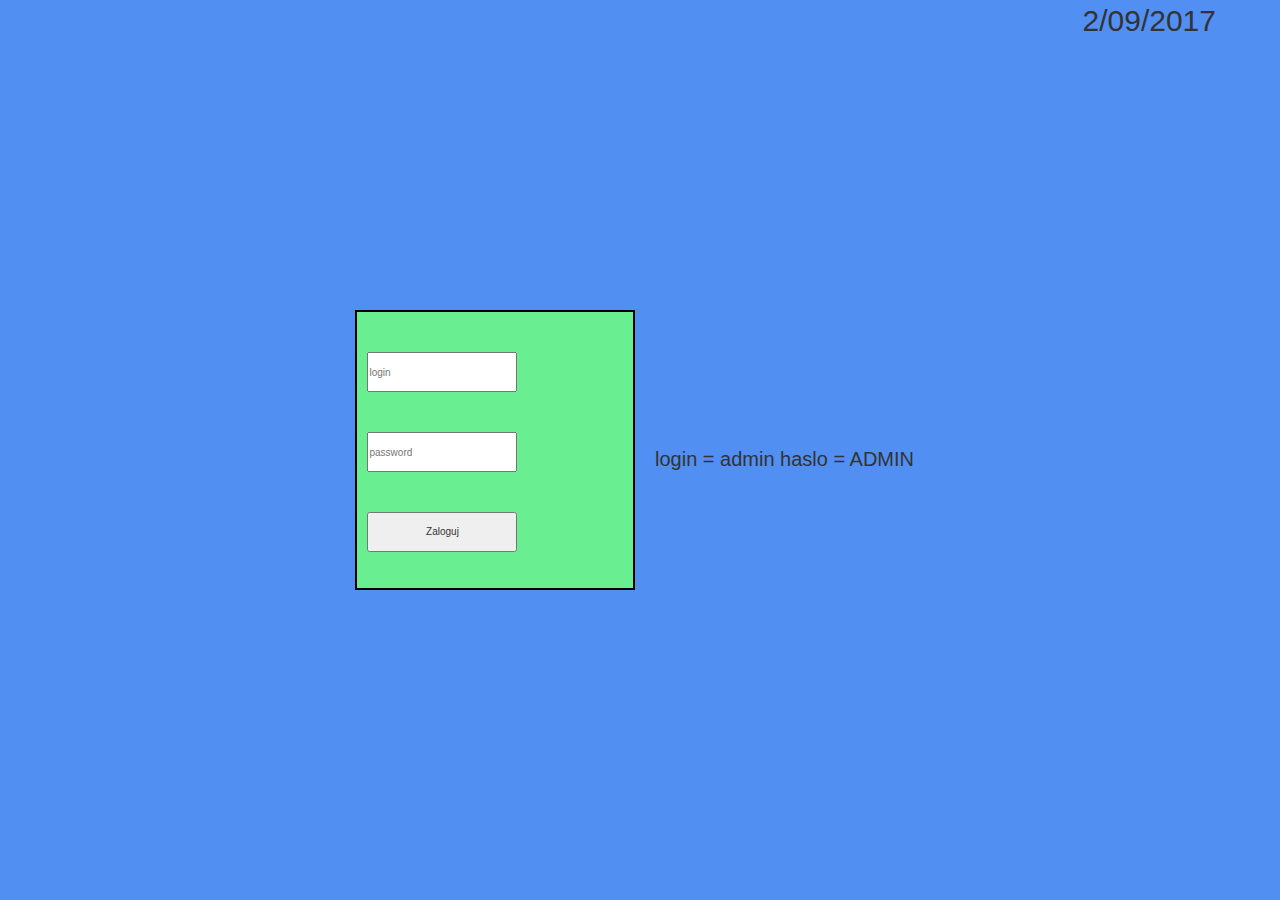
<file: index.html>
<head>
        <link rel="shortcut icon" type="image/png" href="https://cdn4.iconfinder.com/data/icons/6x16-free-application-icons/16/Toolbox.png">
        
     <link rel="stylesheet" href="https://maxcdn.bootstrapcdn.com/bootstrap/3.3.7/css/bootstrap.min.css">
    <link rel="stylesheet" type="text/css" href="./css.css">
    <script src="./javas.js"></script>
    
    <title>tesla test</title>
    <audio>
        <source src="http://iss240.net/tempfiles/menu-click/1.mp3" type="audio/mp3">
            </audio>
</head>

<body onload="date()">
    <div class="logowanko">
            <div id="date">
                </div>
                <div class="cotainer">
                        <div class="row">
                            <div class="col-lg-6">
        <div class="log">
            <input type="text" class="baton" placeholder="login" id="login" >
            <input type="password" class="baton" placeholder="password" id="password">
            <button type="button" class="baton" onclick="login()">Zaloguj</button>
        <div id="wrongPassword">
        </div>
        </div>
    </div>
    <div class="col-lg-6">
        <div class="correct">login = admin haslo = ADMIN</div>
    </div>
         </div>
        </div>
    </div>
</body>
</file>
<file: css.css>
*{
    padding:0px;
    margin:0px;
    font-size:10px;
}
body{
    height:100%;
    width:100%;
}
.navbar{
    position:fixed;
    width:100%;
}
.logowanko{
    height: 100%;
    width:100%;
    display: flex;
    justify-content: center;
    align-items: center;
    margin:0;
    background-color:rgb(81, 143, 242);
}
.log{    
    width: 280px; 
    height: 280px;
    background-color:rgb(105, 239, 145);
    border:2px solid black;
}
.baton{

    margin-left:1rem;
    margin-top:4rem;
    height: 4rem;
    width:15rem;
}
.navbar-collapse{
    height:50px;
}
.nav-item{
    padding-left:50px;
}
.navbar >.collapse > ul > li> a{
    font-size:35px;

}
.home{
    margin-left:auto;
    margin-right:auto;
    margin-top:15vh;
    width:40%;
    text-align:center;
}
.gra{
    margin-left:auto;
    margin-right:auto;
    width:75%;
    height: auto;
    background-color:rgb(86, 84, 84);
    text-align:center;
    font-size:50px;
}
.zalosuj{
    font-size:3rem;
}
.questions{
    font-size:25px;
}
.resultt{
    width:100px;
    height: auto;
    background-color:yellow;
    font-size:40px;
    font-family: 'Indie Flower', cursive;
}
.none{
   margin-left:auto;
   margin-right:auto;
   height:300px;
   width:300px;
   display:none;
}
#resultt{
    margin-top:-40px;
    font-size:30px;
}
#date{
    position:absolute;
    right:5vw;
    top:0;
    font-size:30px;
}

.correct{
    margin-right:0 !important;
    font-size:20px;
    margin-top:50%;
}
.player{
    position:absolute;
    top:24%;
    left:37%;
    height:400;
    width:400;
    transition:1s;
    opacity:1;
}
.mainImg{
    width:100vw;
    height:100vh;
    position:absolute;
    right:150%;
    transition:15s;
}



@media only screen and (max-width: 900px) {
    body {
        background-image: url("https://ocdn.eu/images/zapytaj/NWQ7MDMsMCwxMmMsMCwxOzAzLDEyYywwLDAsMQ__/fcd2c0001d9cf7f1fefc9272cb17cf77.jpg");
}
}
</file>
